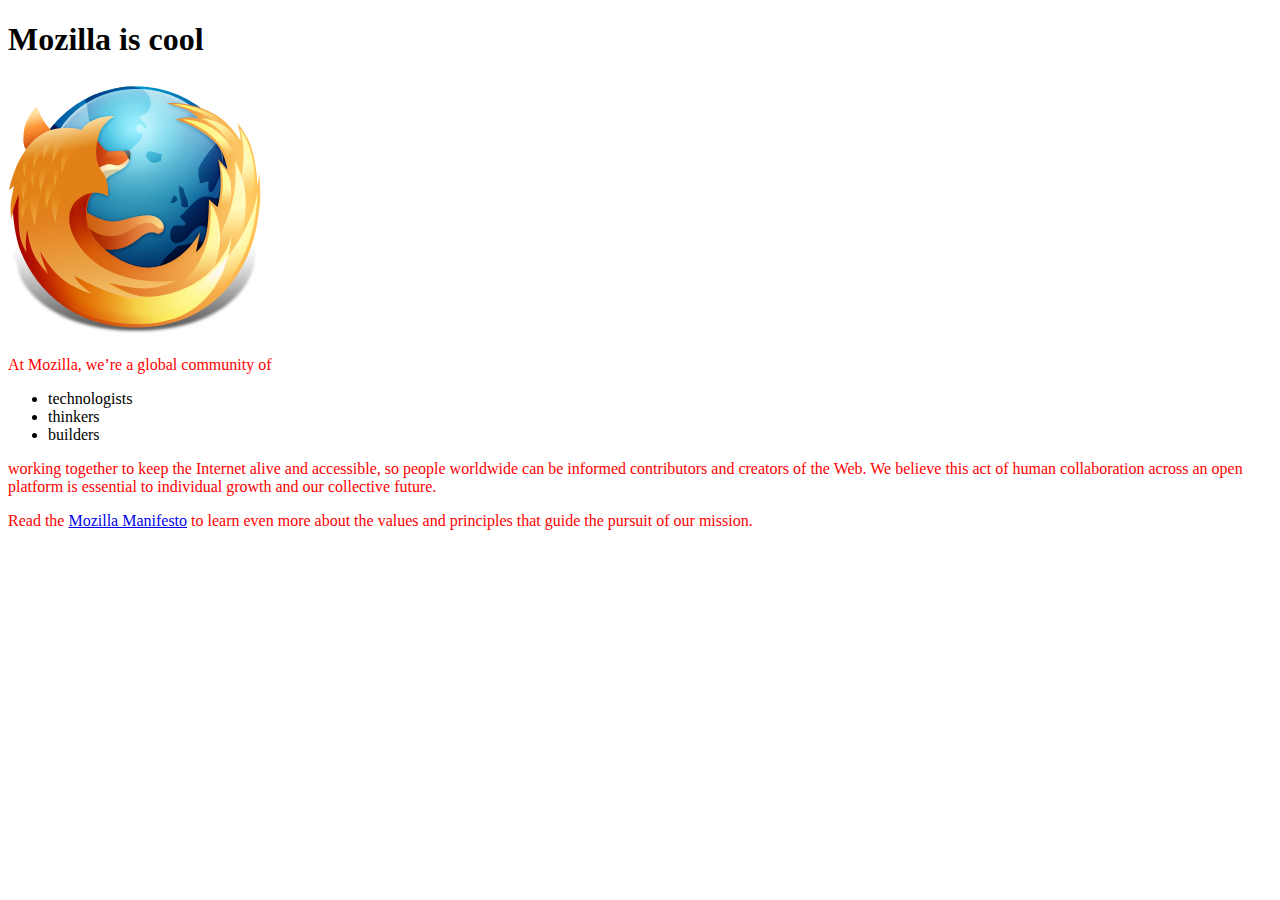
<file: index.html>
<!DOCTYPE html>
<html><head><meta http-equiv="Content-Type" content="text/html; charset=UTF-8">
   <head>
    <title>My test page</title>
    <link href="https://laudelince.github.io/1-firefox-site/red-text.css" rel="stylesheet" type="text/css">
  </head>
  <body>
    <h1>Mozilla is cool</h1>
    <img src="./Images/firefox-icon.png" alt="The Firefox logo: a flaming fox surrounding the Earth.">

    <p>At Mozilla, we’re a global community of</p>
    
    <ul> <!-- changed to list in the tutorial -->
      <li>technologists</li>
      <li>thinkers</li>
      <li>builders</li>
    </ul>

    <p>working together to keep the Internet alive and accessible, so people worldwide can be informed contributors and creators of the Web. We believe this act of human collaboration across an open platform is essential to individual growth and our collective future.</p>

    <p>Read the <a href="https://www.mozilla.org/en-US/about/manifesto/">Mozilla Manifesto</a> to learn even more about the values and principles that guide the pursuit of our mission.</p>
  

</body></html>
</file>
